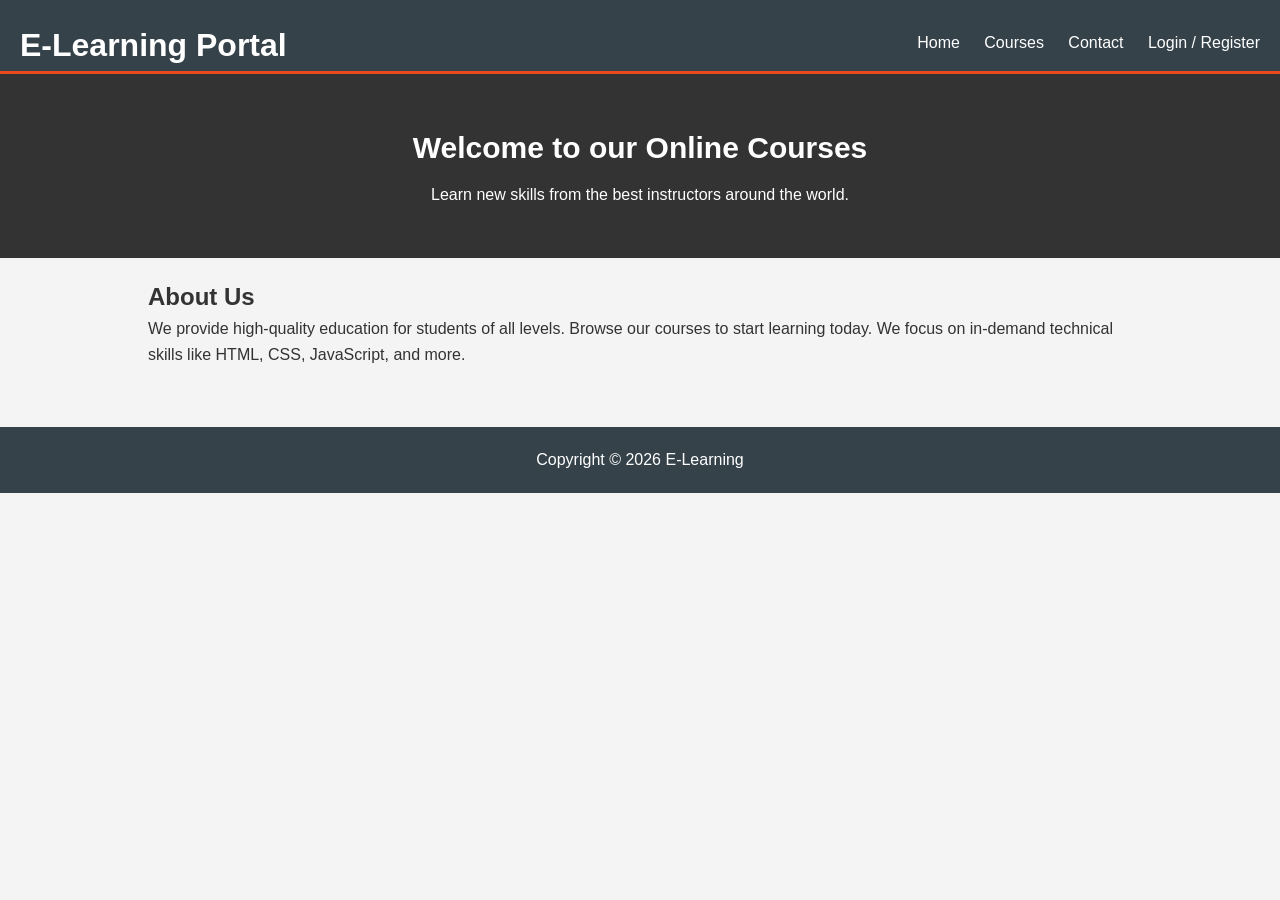
<file: index.html>
<!DOCTYPE html>
<html>
<head>
    <title>E-Learning Website</title>
    <link rel="stylesheet" type="text/css" href="styles.css">
</head>
<body>
    <header>
        <h1>E-Learning Portal</h1>
        <nav>
            <ul>
                <li><a href="index.html">Home</a></li>
                <li><a href="courses.html">Courses</a></li>
                <li><a href="contact.html">Contact</a></li>
                <li><a href="login.html">Login / Register</a></li>
            </ul>
        </nav>
    </header>

    <div class="banner">
        <h2>Welcome to our Online Courses</h2>
        <p>Learn new skills from the best instructors around the world.</p>
    </div>

    <div class="container">
        <h2>About Us</h2>
        <p>We provide high-quality education for students of all levels. Browse our courses to start learning today. We focus on in-demand technical skills like HTML, CSS, JavaScript, and more.</p>
    </div>

    <footer>
        <p>Copyright &copy; 2026 E-Learning</p>
    </footer>
</body>
</html>
</file>
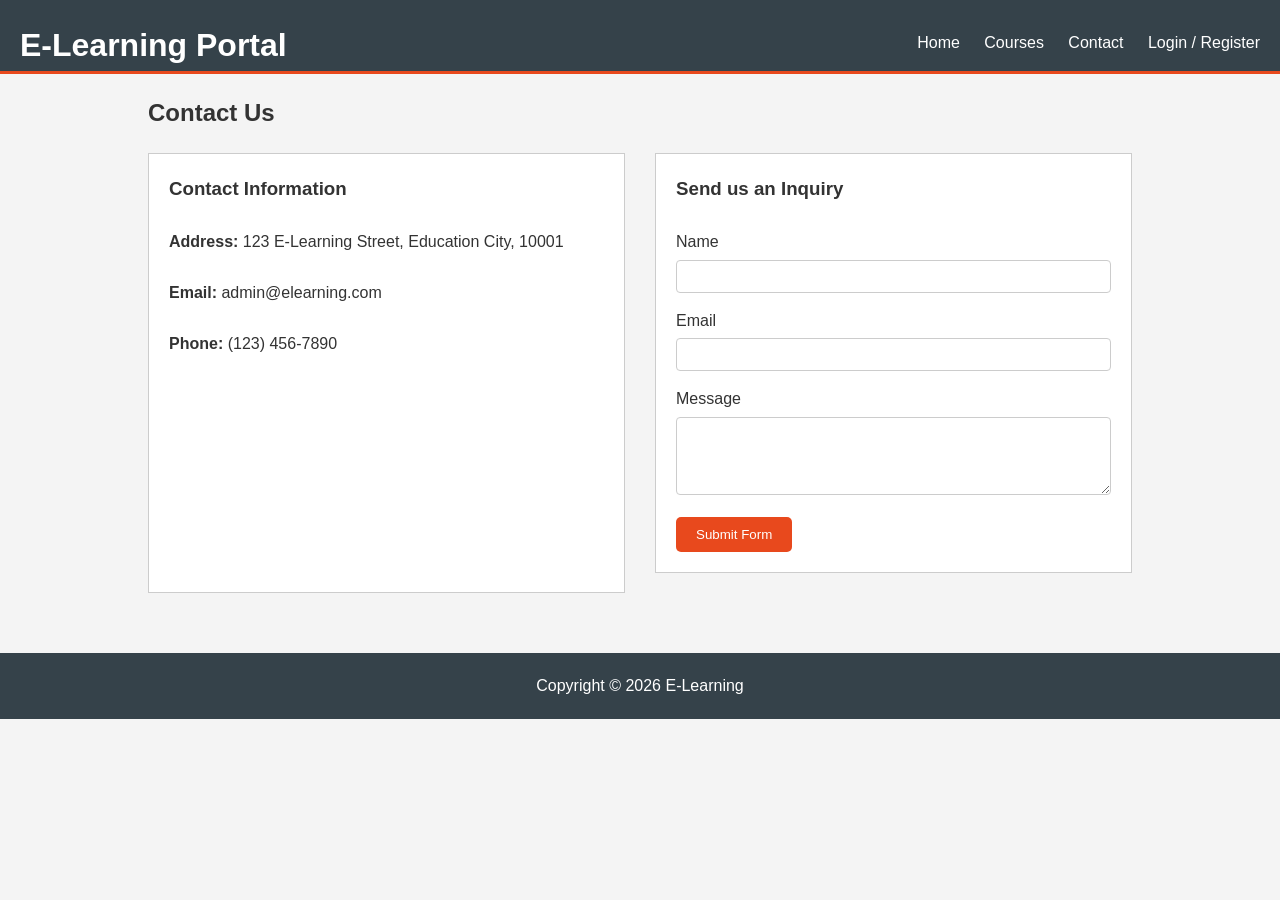
<file: contact.html>
<!DOCTYPE html>
<html>
<head>
    <title>Contact Us - E-Learning</title>
    <link rel="stylesheet" type="text/css" href="styles.css">
</head>
<body>
    <header>
        <h1>E-Learning Portal</h1>
        <nav>
            <ul>
                <li><a href="index.html">Home</a></li>
                <li><a href="courses.html">Courses</a></li>
                <li><a href="contact.html">Contact</a></li>
                <li><a href="login.html">Login / Register</a></li>
            </ul>
        </nav>
    </header>

    <div class="container">
        <h2>Contact Us</h2>
        <div class="contact-grid">
            <div class="course-info">
                <h3>Contact Information</h3>
                <br>
                <p><strong>Address:</strong> 123 E-Learning Street, Education City, 10001</p>
                <br>
                <p><strong>Email:</strong> admin@elearning.com</p>
                <br>
                <p><strong>Phone:</strong> (123) 456-7890</p>
            </div>

            <div class="form-container">
                <h3>Send us an Inquiry</h3>
                <br>
                <form action="#" onsubmit="alert('Message Sent'); return false;">
                    <div class="form-group">
                        <label>Name</label>
                        <input type="text" required>
                    </div>
                    <div class="form-group">
                        <label>Email</label>
                        <input type="email" required>
                    </div>
                    <div class="form-group">
                        <label>Message</label>
                        <textarea rows="4" required></textarea>
                    </div>
                    <button type="submit" class="btn">Submit Form</button>
                </form>
            </div>
        </div>
    </div>

    <footer>
        <p>Copyright &copy; 2026 E-Learning</p>
    </footer>
</body>
</html>
</file>
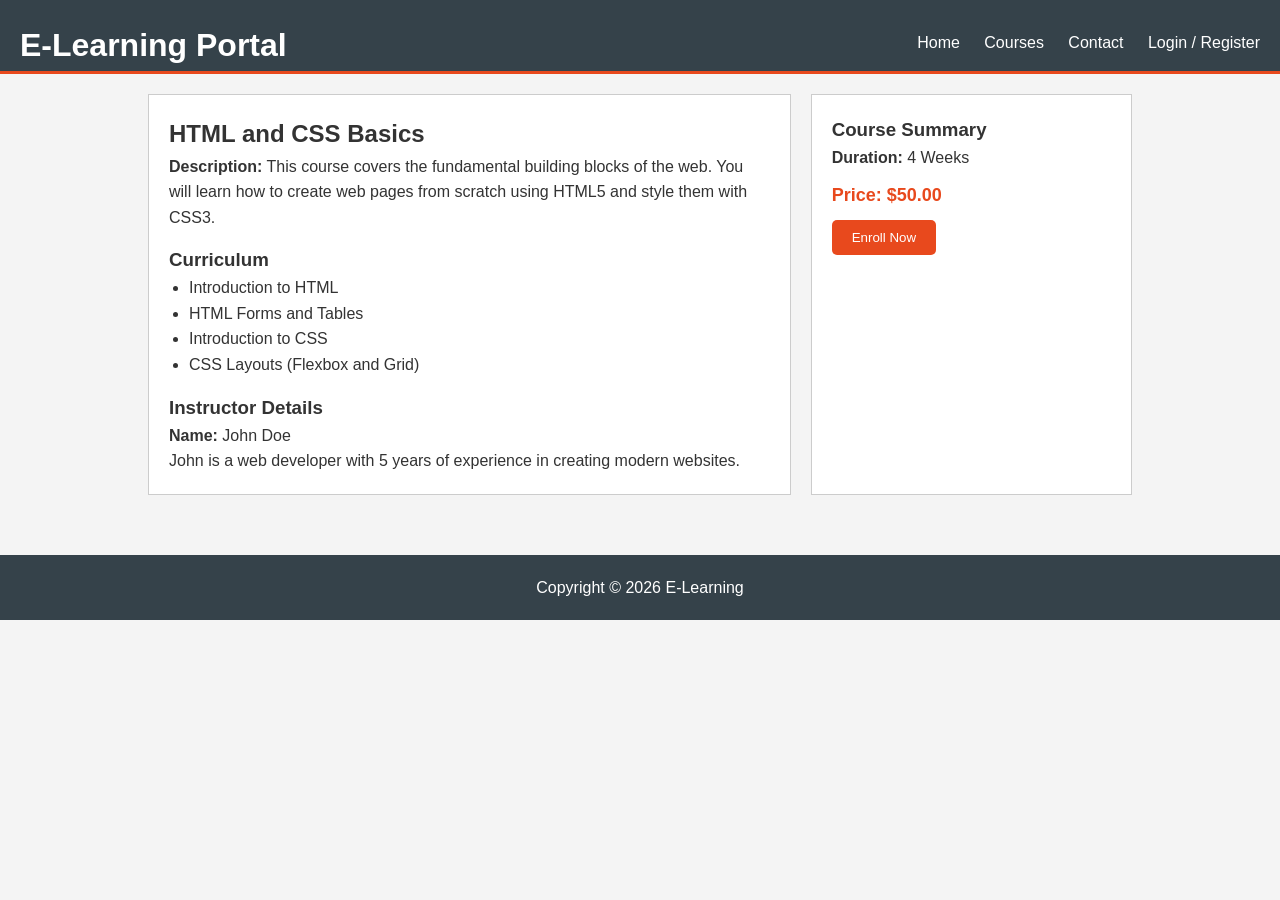
<file: course-details.html>
<!DOCTYPE html>
<html>
<head>
    <title>Course Details - E-Learning</title>
    <link rel="stylesheet" type="text/css" href="styles.css">
</head>
<body>
    <header>
        <h1>E-Learning Portal</h1>
        <nav>
            <ul>
                <li><a href="index.html">Home</a></li>
                <li><a href="courses.html">Courses</a></li>
                <li><a href="contact.html">Contact</a></li>
                <li><a href="login.html">Login / Register</a></li>
            </ul>
        </nav>
    </header>

    <div class="container">
        <div class="details-grid">
            <div class="course-info">
                <h2>HTML and CSS Basics</h2>
                <p><strong>Description:</strong> This course covers the fundamental building blocks of the web. You will learn how to create web pages from scratch using HTML5 and style them with CSS3.</p>
                
                <h3 style="margin-top: 15px;">Curriculum</h3>
                <ul>
                    <li>Introduction to HTML</li>
                    <li>HTML Forms and Tables</li>
                    <li>Introduction to CSS</li>
                    <li>CSS Layouts (Flexbox and Grid)</li>
                </ul>

                <h3 style="margin-top: 15px;">Instructor Details</h3>
                <p><strong>Name:</strong> John Doe</p>
                <p>John is a web developer with 5 years of experience in creating modern websites.</p>
            </div>
            
            <div class="course-info">
                <h3>Course Summary</h3>
                <p><strong>Duration:</strong> 4 Weeks</p>
                <p class="price">Price: $50.00</p>
                <button class="btn" onclick="alert('Enrolled Successfully')">Enroll Now</button>
            </div>
        </div>
    </div>

    <footer>
        <p>Copyright &copy; 2026 E-Learning</p>
    </footer>
</body>
</html>
</file>
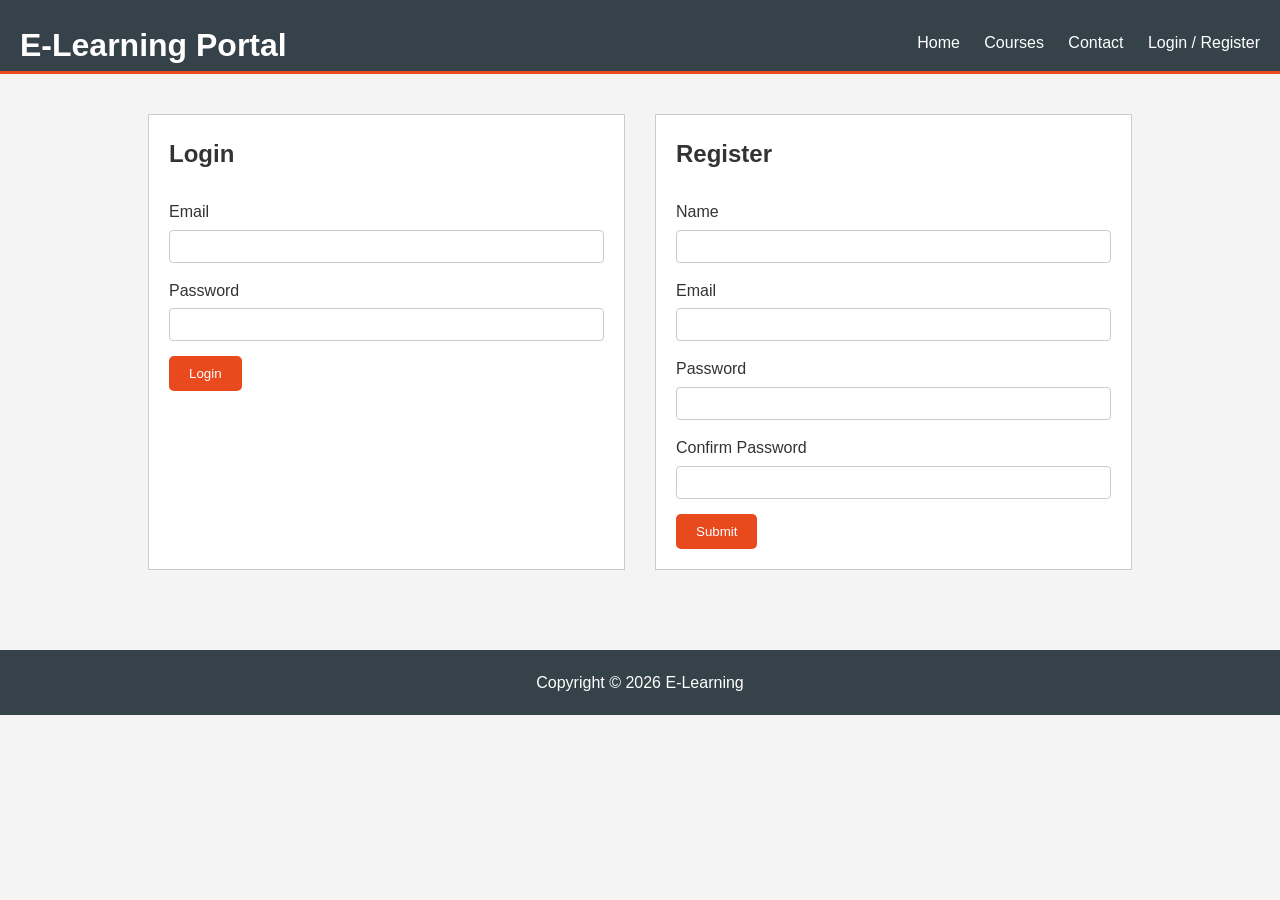
<file: login.html>
<!DOCTYPE html>
<html>
<head>
    <title>Login / Register - E-Learning</title>
    <link rel="stylesheet" type="text/css" href="styles.css">
    <script src="script.js"></script>
</head>
<body>
    <header>
        <h1>E-Learning Portal</h1>
        <nav>
            <ul>
                <li><a href="index.html">Home</a></li>
                <li><a href="courses.html">Courses</a></li>
                <li><a href="contact.html">Contact</a></li>
                <li><a href="login.html">Login / Register</a></li>
            </ul>
        </nav>
    </header>

    <div class="container">
        <div class="auth-grid">
            
            <div class="form-container">
                <h2>Login</h2>
                <br>
                <!-- OnSubmit calls validateLogin() -> returns false to prevent reload -->
                <form name="loginForm" onsubmit="return validateLogin()">
                    <div class="form-group">
                        <label>Email</label>
                        <input type="text" id="login-email" name="email">
                    </div>
                    <div class="form-group">
                        <label>Password</label>
                        <input type="password" id="login-pass" name="password">
                    </div>
                    <button type="submit" class="btn">Login</button>
                </form>
            </div>

            <div class="form-container">
                <h2>Register</h2>
                <br>
                <form name="registerForm" onsubmit="return validateRegistration()">
                    <div class="form-group">
                        <label>Name</label>
                        <input type="text" id="reg-name" name="name">
                    </div>
                    <div class="form-group">
                        <label>Email</label>
                        <input type="text" id="reg-email" name="email">
                    </div>
                    <div class="form-group">
                        <label>Password</label>
                        <input type="password" id="reg-pass" name="password">
                    </div>
                    <div class="form-group">
                        <label>Confirm Password</label>
                        <input type="password" id="reg-confirm-pass" name="confirm_password">
                    </div>
                    <button type="submit" class="btn">Submit</button>
                </form>
            </div>

        </div>
    </div>

    <footer>
        <p>Copyright &copy; 2026 E-Learning</p>
    </footer>
</body>
</html>
</file>
<file: styles.css>
/* Basic student CSS file */
* {
    margin: 0;
    padding: 0;
    box-sizing: border-box;
}

body {
    font-family: Arial, Helvetica, sans-serif;
    line-height: 1.6;
    background-color: #f4f4f4;
    color: #333;
}

.container {
    width: 80%;
    margin: auto;
    padding: 20px;
}

header {
    background-color: #35424a;
    color: #ffffff;
    padding-top: 20px;
    min-height: 70px;
    border-bottom: 3px solid #e8491d;
}

header h1 {
    float: left;
    margin-left: 20px;
}

nav {
    float: right;
    margin-right: 20px;
    margin-top: 10px;
}

nav ul {
    list-style: none;
}

nav li {
    display: inline;
    margin-left: 20px;
}

nav a {
    color: #ffffff;
    text-decoration: none;
    font-size: 16px;
}

nav a:hover {
    color: #e8491d;
}

/* Clearfix for header */
header::after {
    content: "";
    display: table;
    clear: both;
}

/* Banner */
.banner {
    background: #333;
    color: white;
    text-align: center;
    padding: 50px 20px;
}

.banner h2 {
    font-size: 30px;
    margin-bottom: 10px;
}

/* Grid System for Courses */
.course-grid {
    display: grid;
    grid-template-columns: repeat(3, 1fr);
    gap: 20px;
    margin-top: 20px;
}

.course-card {
    background: #fff;
    padding: 20px;
    border: 1px solid #ccc;
    border-radius: 5px;
    text-align: center;
}

.course-card img {
    width: 100%;
    height: 150px;
    object-fit: cover;
    margin-bottom: 15px;
}

.course-card h3 {
    margin-bottom: 10px;
    color: #35424a;
}

.price {
    color: #e8491d;
    font-weight: bold;
    font-size: 18px;
    margin: 10px 0;
}

/* Forms */
.form-container {
    background: #fff;
    padding: 20px;
    margin-bottom: 20px;
    border: 1px solid #ccc;
}

.form-group {
    margin-bottom: 15px;
}

.form-group label {
    display: block;
    margin-bottom: 5px;
}

.form-group input, .form-group textarea {
    width: 100%;
    padding: 8px;
    border: 1px solid #ccc;
    border-radius: 4px;
}

.btn {
    display: inline-block;
    background: #e8491d;
    color: #fff;
    padding: 10px 20px;
    border: none;
    cursor: pointer;
    text-decoration: none;
    border-radius: 5px;
}

.btn:hover {
    background: #35424a;
}

footer {
    padding: 20px;
    text-align: center;
    background-color: #35424a;
    color: white;
    margin-top: 40px;
}

/* Details Page Layout */
.details-grid {
    display: grid;
    grid-template-columns: 2fr 1fr;
    gap: 20px;
}

.course-info {
    background: white;
    padding: 20px;
    border: 1px solid #ccc;
}

.course-info ul {
    margin-left: 20px;
    margin-bottom: 15px;
}

/* Contact & Auth Page Grid layout */
.contact-grid, .auth-grid {
    display: grid;
    grid-template-columns: 1fr 1fr;
    gap: 30px;
    margin-top: 20px;
}
</file>
